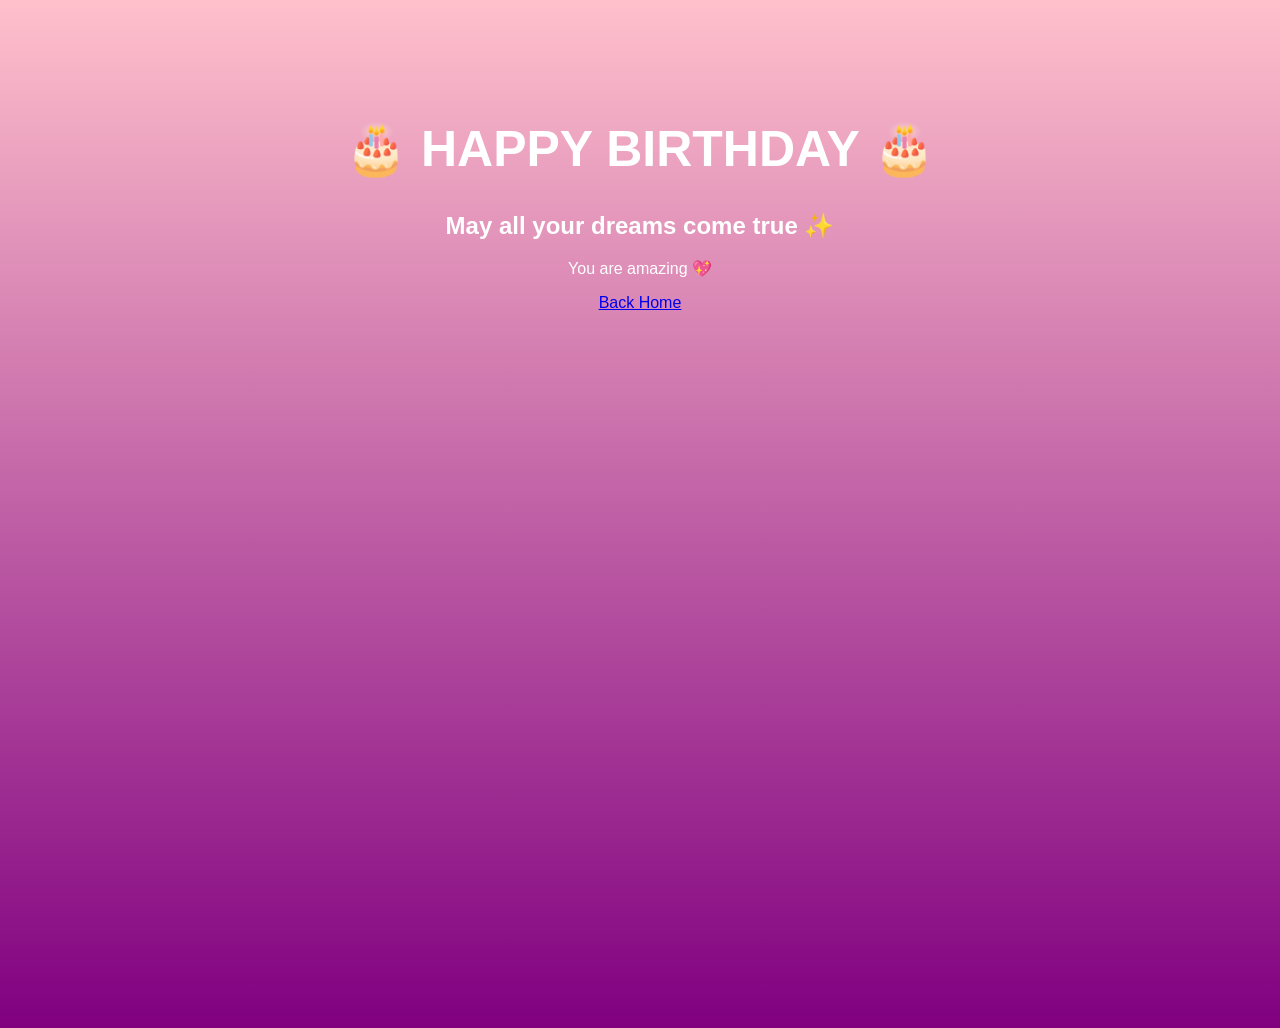
<file: final.html>
<!DOCTYPE html>
<html>
<head>

<title>Final Wish</title>
<link rel="stylesheet" href="style.css">

<style>

body{
text-align:center;
background:linear-gradient(pink,purple);
font-family:Arial;
color:white;
overflow:hidden;
margin-top:120px;
}

h1{
font-size:50px;
}

.balloon{
position:absolute;
font-size:40px;
animation:float 6s linear infinite;
}

@keyframes float{
0%{top:100%;}
100%{top:-10%;}
}

.confetti{
position:absolute;
font-size:25px;
animation:fall 3s linear infinite;
}

@keyframes fall{
0%{top:-10%;}
100%{top:100%;}
}

</style>
</head>

<body>

<h1>🎂 HAPPY BIRTHDAY 🎂</h1>

<h2>May all your dreams come true ✨</h2>

<p>You are amazing 💖</p>

<a href="index.html">Back Home</a>

</body>
</html>
</file>
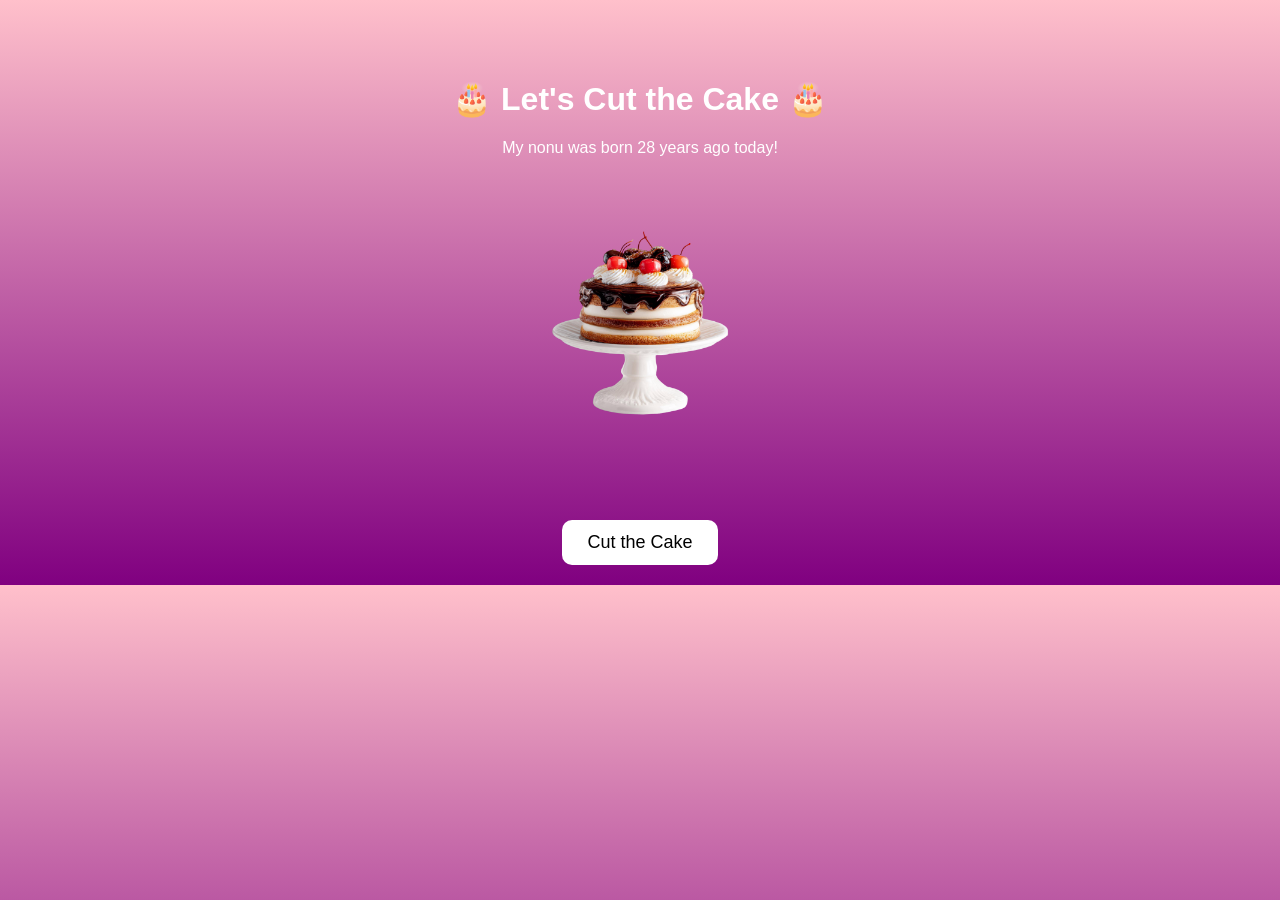
<file: page1.html>
<!DOCTYPE html>
<html>
<head>
<title>Cake Cutting</title>

<style>

body{
background:linear-gradient(pink,purple);
text-align:center;
font-family:Arial;
color:white;
margin-top:80px;
overflow:hidden;
}

.cake{
font-size:120px;
transition:0.5s;
}

button{
padding:12px 25px;
font-size:18px;
border:none;
border-radius:10px;
background:white;
cursor:pointer;
margin-top:20px;
}

#knife{
font-size:60px;
position:absolute;
left:-100px;
top:220px;
transition:2s;
}

.confetti{
position:absolute;
font-size:25px;
animation:fall 3s linear infinite;
}

@keyframes fall{
0%{top:-10%;}
100%{top:100%;}
}

</style>

</head>

<body>

<h1>🎂 Let's Cut the Cake 🎂</h1>
<p>My nonu was born 28 years ago today!</p>

<div class="cake" id="cake">
    <img src="delicious-chocolate-cherry-cake-white-stand.png" alt="" height="300" width="auto">
</div>

<div id="knife">🔪</div>

<button onclick="cutCake()">Cut the Cake</button>

<h2 id="msg"></h2>
    
<script>
    
function cutCake(){

document.getElementById("knife").style.left="45%";

setTimeout(function(){

document.getElementById("cake").innerHTML="🍰 🍰";
document.getElementById("msg").innerHTML="🎉 Happy Birthday Nonu 💖";

confetti();

},2000);

}

function confetti(){

for(let i=0;i<20;i++){

let c=document.createElement("div");

c.innerHTML="🎉";

c.className="confetti";

c.style.left=Math.random()*100+"%";

c.style.animationDuration=(Math.random()*3+2)+"s";

document.body.appendChild(c);

}

}

</script>

</body>
</html>
</file>
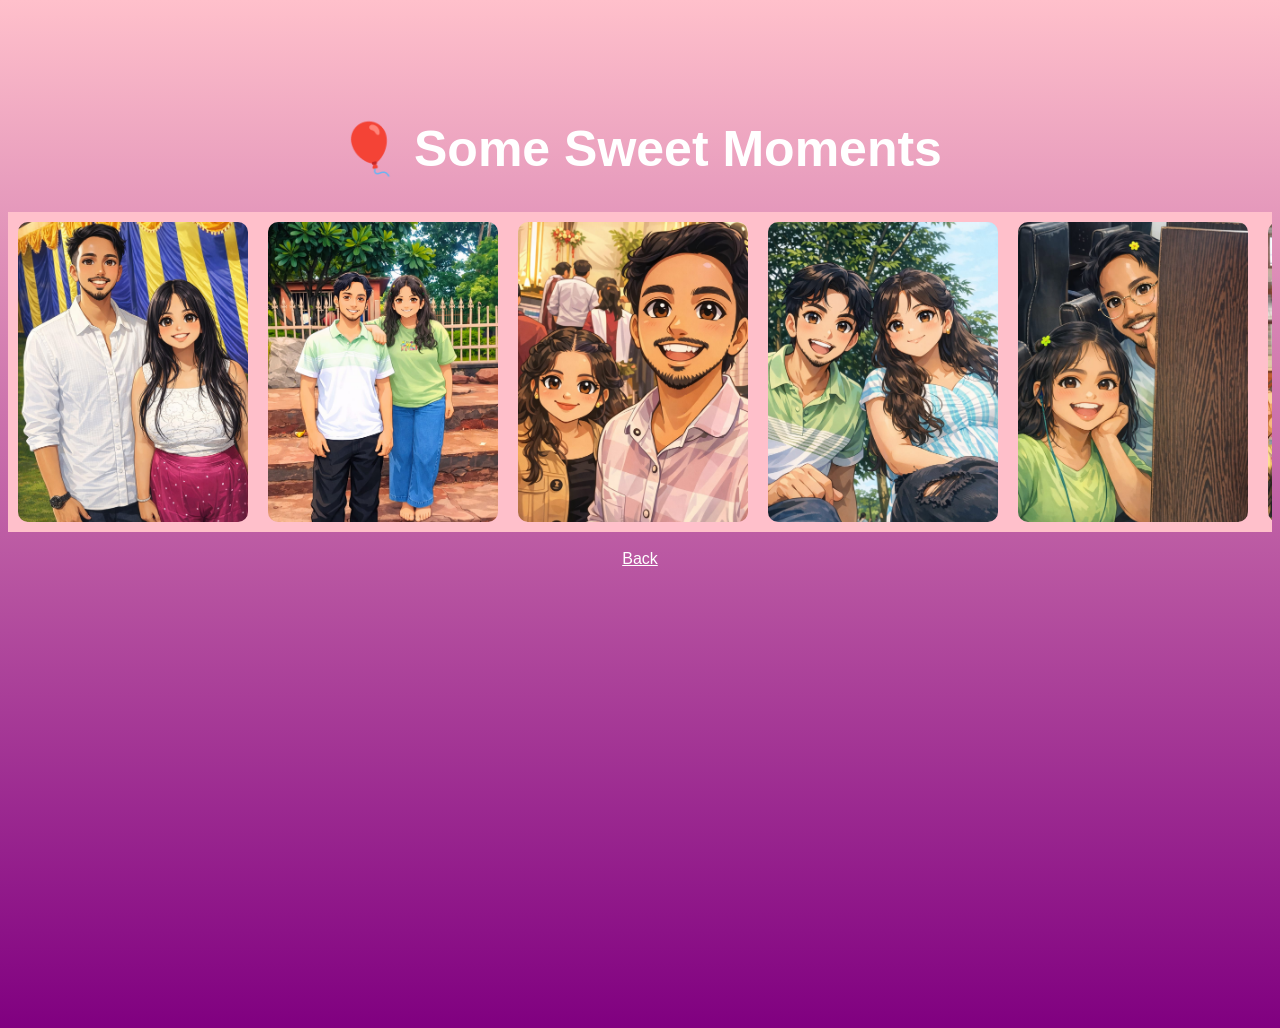
<file: page2.html>
<!DOCTYPE html>
<html>
<head>

<title>Surprise 2</title>
<link rel="stylesheet" href="style.css">

<style>

body{
text-align:center;
background:linear-gradient(pink,purple);
font-family:Arial;
color:white;
overflow:hidden;
margin-top:120px;
}

h1{
font-size:50px;
}

.balloon{
position:absolute;
font-size:40px;
animation:float 6s linear infinite;
}

@keyframes float{
0%{top:100%;}
100%{top:-10%;}
}

.confetti{
position:absolute;
font-size:25px;
animation:fall 3s linear infinite;
}

@keyframes fall{
0%{top:-10%;}
100%{top:100%;}
}
.slider{
    background-color: pink;
}
a{
    color:white;
}

</style>
</head>

<body>

<h1>🎈 Some Sweet Moments</h1>

<!-- <img src="C:\Users\hi\Desktop\birthday-website\images\m1.jpeg" width="350"> -->
<!-- 
<p>May happiness follow you everywhere!</p> -->



<div class="slider">

<div class="slide-track">

<img src="m1.jpeg" class="slide" height="300">
<img src="m2.jpeg" class="slide" height="300">
<img src="m3.jpeg" class="slide" height="300">
<img src="m4.jpeg" class="slide" height="300">
<img src="m5.jpeg" class="slide" height="300">
<img src="m6.jpeg" class="slide" height="300">

<!-- duplicate images for infinite effect -->

<img src="m1.jpeg" class="slide" height="300">
<img src="m2.jpeg" class="slide" height="300">
<img src="m3.jpeg" class="slide" height="300">
<img src="m4.jpeg" class="slide" height="300">
<img src="m5.jpeg" class="slide" height="300">
<img src="m6.jpeg" class="slide" height="300">

</div>

</div>


<br>
<a href="index.html">Back</a>




</body>
</html>
</file>
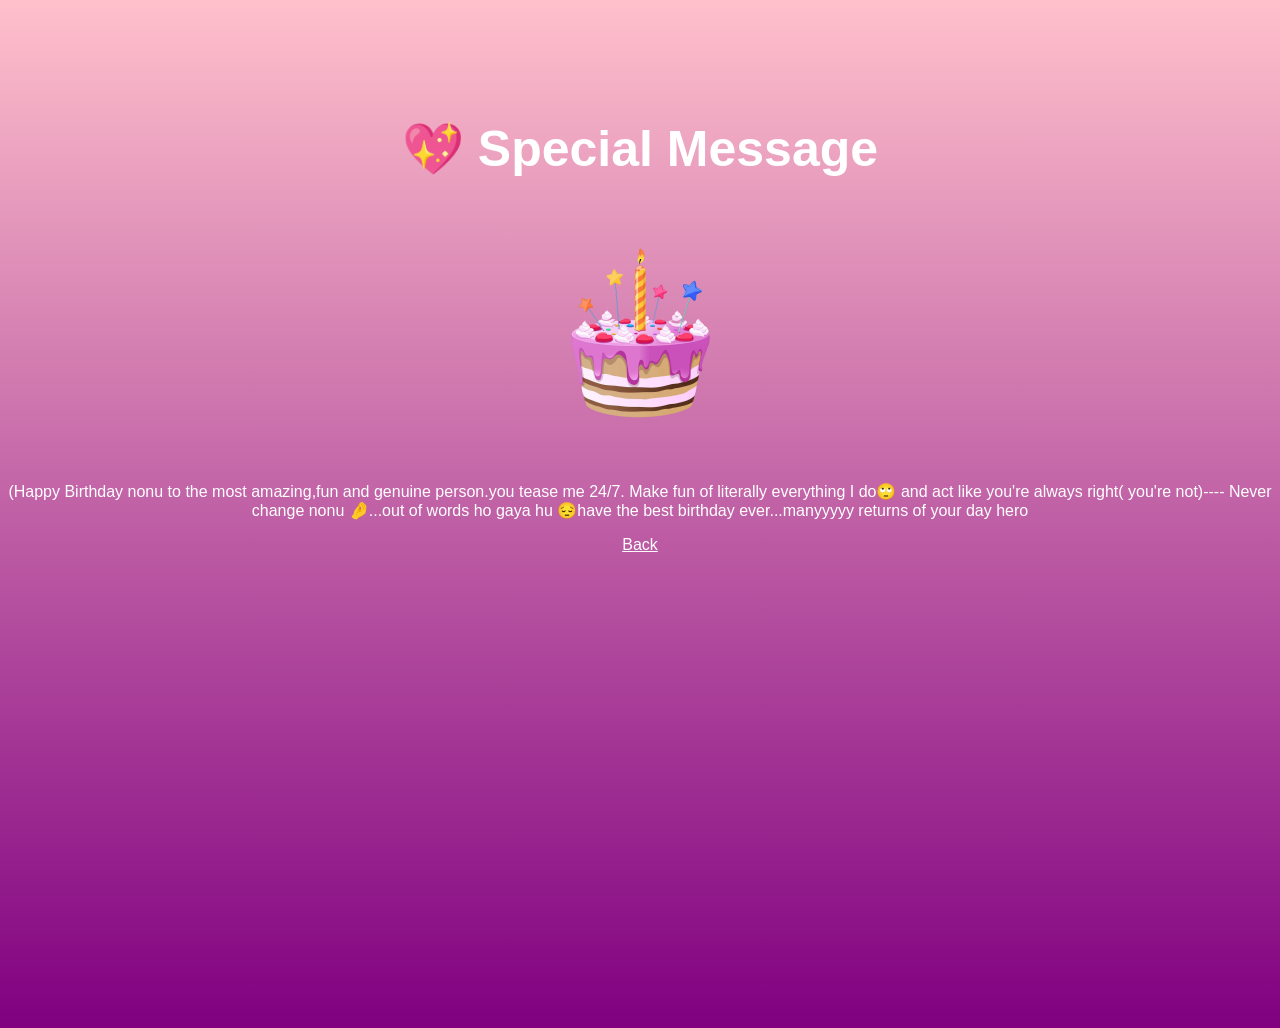
<file: page3.html>
<!DOCTYPE html>
<html>
<head>

<title>Surprise 3</title>
<link rel="stylesheet" href="style.css">

<style>

body{
text-align:center;
background:linear-gradient(pink,purple);
font-family:Arial;
color:white;
overflow:hidden;
margin-top:120px;
}

h1{
font-size:50px;
}

.balloon{
position:absolute;
font-size:40px;
animation:float 6s linear infinite;
}

@keyframes float{
0%{top:100%;}
100%{top:-10%;}
}

.confetti{
position:absolute;
font-size:25px;
animation:fall 3s linear infinite;
}

@keyframes fall{
0%{top:-10%;}
100%{top:100%;}
}
.msg{
   display: flex;
  justify-content: center;   /* horizontal center */
  align-items: center;       /* vertical center */


}
.mi{
    /* text-decoration: none; */
    color:white;
}
</style>
</head>

<body>

<h1>💖 Special Message</h1>

<img src="birthday.png" width="250">

<p class="msg">(Happy Birthday nonu to the most amazing,fun and genuine person.you tease me 24/7. Make fun of literally everything I do🙄 and act like you're always right( you're not)---- Never change nonu 🤌...out of words ho gaya hu 😔have the best birthday ever...manyyyyy returns of your day hero</p>
<a href="index.html"class="mi">Back</a>

</body>
</html>
</file>
<file: style.css>
body{

text-align:center;
font-family:Arial;
background:linear-gradient(45deg,#ff416c,#ff4b2b);
color:white;
height:100vh;

}

h1{

font-size:60px;
margin-top:120px;

}

button{

padding:15px 25px;
margin:10px;
font-size:20px;
border:none;
border-radius:10px;
cursor:pointer;

}

button:hover{

background:black;
color:white;

}

.slider{
width:100%;
overflow:hidden;
background:#111;
}

.slide-track{
display:flex;
width:calc(250px * 12);
animation:scroll 20s linear infinite;
}

.slide{
width:250px;
margin:10px;
object-fit:cover;
border-radius:10px;
}

@keyframes scroll{
0%{
transform:translateX(0);
}
100%{
transform:translateX(calc(-250px * 6));
}
}
</file>
